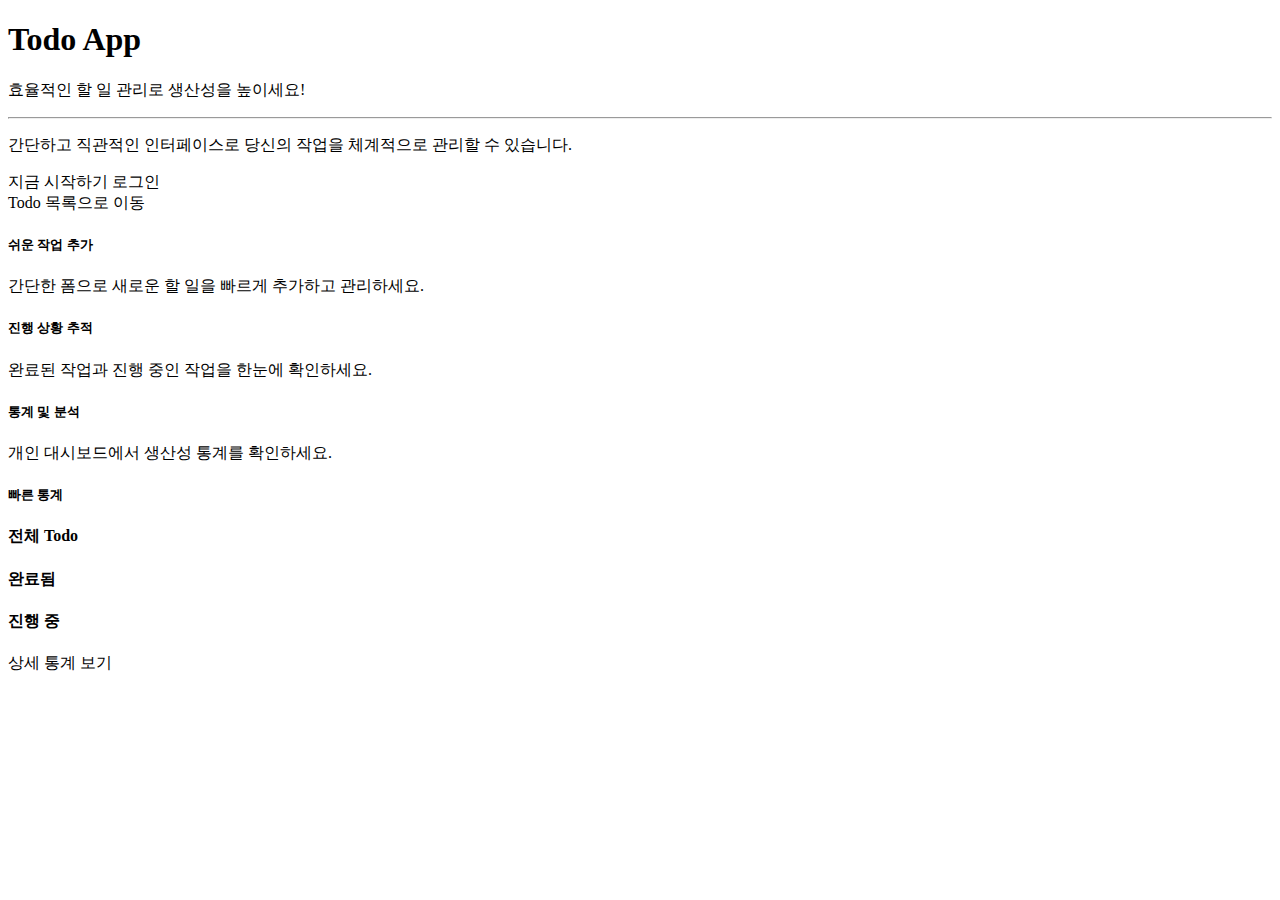
<file: src/main/resources/templates/index.html>
<!DOCTYPE html>
<html lang="ko" xmlns:th="http://www.thymeleaf.org"
      xmlns:layout="http://www.ultraq.net.nz/thymeleaf/layout"
      layout:decorate="~{layout}">
<head>
    <title>홈</title>
</head>
<body>
    <div layout:fragment="content">
        <div class="row">
            <div class="col-lg-8 mx-auto">
                <!-- Hero Section -->
                <div class="jumbotron bg-primary text-white rounded p-5 mb-4">
                    <div class="text-center">
                        <h1 class="display-4">
                            <i class="fas fa-tasks"></i> Todo App
                        </h1>
                        <p class="lead">효율적인 할 일 관리로 생산성을 높이세요!</p>
                        <hr class="my-4 border-white">
                        <p>간단하고 직관적인 인터페이스로 당신의 작업을 체계적으로 관리할 수 있습니다.</p>
                        <div class="mt-4" th:if="${#authorization.expression('!isAuthenticated()')}">
                            <a class="btn btn-light btn-lg me-3" th:href="@{/register}" role="button">
                                <i class="fas fa-user-plus"></i> 지금 시작하기
                            </a>
                            <a class="btn btn-outline-light btn-lg" th:href="@{/login}" role="button">
                                <i class="fas fa-sign-in-alt"></i> 로그인
                            </a>
                        </div>
                        <div class="mt-4" th:if="${#authorization.expression('isAuthenticated()')}">
                            <a class="btn btn-light btn-lg" th:href="@{/user/todos}" role="button">
                                <i class="fas fa-list"></i> Todo 목록으로 이동
                            </a>
                        </div>
                    </div>
                </div>

                <!-- Features Section -->
                <div class="row mt-5">
                    <div class="col-md-4 mb-4">
                        <div class="card h-100 text-center">
                            <div class="card-body">
                                <div class="text-primary mb-3">
                                    <i class="fas fa-plus-circle fa-3x"></i>
                                </div>
                                <h5 class="card-title">쉬운 작업 추가</h5>
                                <p class="card-text">간단한 폼으로 새로운 할 일을 빠르게 추가하고 관리하세요.</p>
                            </div>
                        </div>
                    </div>
                    <div class="col-md-4 mb-4">
                        <div class="card h-100 text-center">
                            <div class="card-body">
                                <div class="text-success mb-3">
                                    <i class="fas fa-check-circle fa-3x"></i>
                                </div>
                                <h5 class="card-title">진행 상황 추적</h5>
                                <p class="card-text">완료된 작업과 진행 중인 작업을 한눈에 확인하세요.</p>
                            </div>
                        </div>
                    </div>
                    <div class="col-md-4 mb-4">
                        <div class="card h-100 text-center">
                            <div class="card-body">
                                <div class="text-info mb-3">
                                    <i class="fas fa-chart-bar fa-3x"></i>
                                </div>
                                <h5 class="card-title">통계 및 분석</h5>
                                <p class="card-text">개인 대시보드에서 생산성 통계를 확인하세요.</p>
                            </div>
                        </div>
                    </div>
                </div>

                <!-- Statistics Section (for authenticated users) -->
                <div class="row mt-5" th:if="${#authorization.expression('isAuthenticated()')}">
                    <div class="col-12">
                        <div class="card bg-light">
                            <div class="card-header">
                                <h5 class="mb-0">
                                    <i class="fas fa-tachometer-alt"></i> 빠른 통계
                                </h5>
                            </div>
                            <div class="card-body text-center">
                                <div class="row">
                                    <div class="col-md-4">
                                        <div class="text-primary">
                                            <i class="fas fa-list-ul fa-2x"></i>
                                            <h4 class="mt-2">전체 Todo</h4>
                                        </div>
                                    </div>
                                    <div class="col-md-4">
                                        <div class="text-success">
                                            <i class="fas fa-check-double fa-2x"></i>
                                            <h4 class="mt-2">완료됨</h4>
                                        </div>
                                    </div>
                                    <div class="col-md-4">
                                        <div class="text-warning">
                                            <i class="fas fa-clock fa-2x"></i>
                                            <h4 class="mt-2">진행 중</h4>
                                        </div>
                                    </div>
                                </div>
                                <div class="mt-3">
                                    <a class="btn btn-primary" th:href="@{/user/dashboard}">
                                        <i class="fas fa-chart-line"></i> 상세 통계 보기
                                    </a>
                                </div>
                            </div>
                        </div>
                    </div>
                </div>
            </div>
        </div>
    </div>
</body>
</html>
</file>
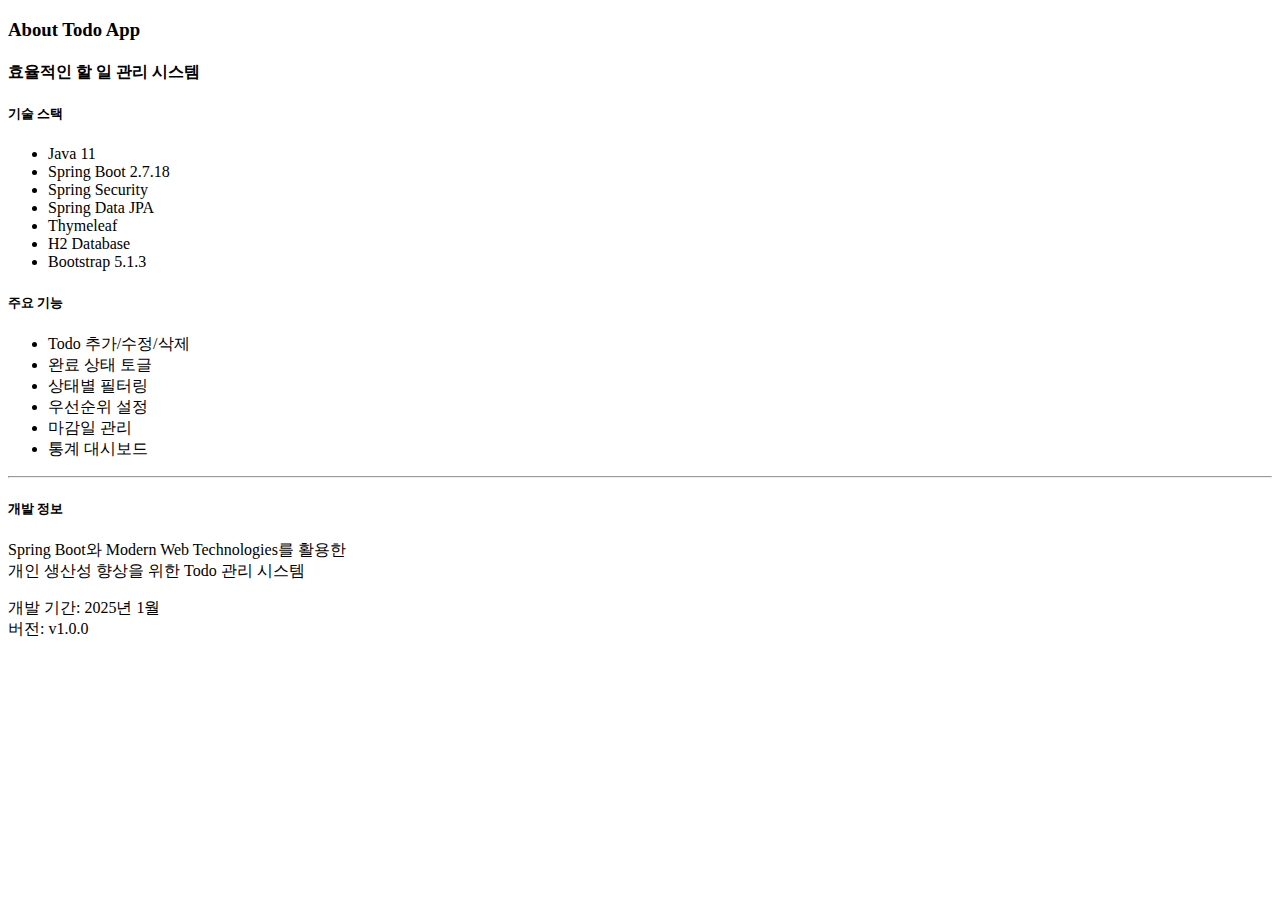
<file: src/main/resources/templates/about.html>
<!DOCTYPE html>
<html lang="ko" xmlns:th="http://www.thymeleaf.org"
      xmlns:layout="http://www.ultraq.net.nz/thymeleaf/layout"
      layout:decorate="~{layout}">
<head>
    <title>About</title>
</head>
<body>
    <div layout:fragment="content">
        <div class="row">
            <div class="col-lg-8 mx-auto">
                <div class="card">
                    <div class="card-header bg-info text-white text-center">
                        <h3><i class="fas fa-info-circle"></i> About Todo App</h3>
                    </div>
                    <div class="card-body">
                        <div class="text-center mb-4">
                            <i class="fas fa-tasks text-primary" style="font-size: 4rem;"></i>
                            <h4 class="mt-3">효율적인 할 일 관리 시스템</h4>
                        </div>

                        <div class="row">
                            <div class="col-md-6">
                                <h5><i class="fas fa-cog text-primary"></i> 기술 스택</h5>
                                <ul class="list-unstyled">
                                    <li><i class="fab fa-java"></i> Java 11</li>
                                    <li><i class="fas fa-leaf"></i> Spring Boot 2.7.18</li>
                                    <li><i class="fas fa-shield-alt"></i> Spring Security</li>
                                    <li><i class="fas fa-database"></i> Spring Data JPA</li>
                                    <li><i class="fas fa-file-code"></i> Thymeleaf</li>
                                    <li><i class="fas fa-cube"></i> H2 Database</li>
                                    <li><i class="fab fa-bootstrap"></i> Bootstrap 5.1.3</li>
                                </ul>
                            </div>
                            <div class="col-md-6">
                                <h5><i class="fas fa-star text-warning"></i> 주요 기능</h5>
                                <ul class="list-unstyled">
                                    <li><i class="fas fa-plus-circle text-success"></i> Todo 추가/수정/삭제</li>
                                    <li><i class="fas fa-check-circle text-info"></i> 완료 상태 토글</li>
                                    <li><i class="fas fa-filter text-secondary"></i> 상태별 필터링</li>
                                    <li><i class="fas fa-exclamation-triangle text-warning"></i> 우선순위 설정</li>
                                    <li><i class="fas fa-calendar-alt text-primary"></i> 마감일 관리</li>
                                    <li><i class="fas fa-chart-bar text-success"></i> 통계 대시보드</li>
                                </ul>
                            </div>
                        </div>

                        <hr>

                        <div class="text-center">
                            <h5><i class="fas fa-users text-success"></i> 개발 정보</h5>
                            <p class="lead">Spring Boot와 Modern Web Technologies를 활용한<br>
                            개인 생산성 향상을 위한 Todo 관리 시스템</p>

                            <div class="mt-4">
                                <p class="text-muted">
                                    <i class="fas fa-calendar"></i> 개발 기간: 2025년 1월<br>
                                    <i class="fas fa-code"></i> 버전: v1.0.0
                                </p>
                            </div>
                        </div>
                    </div>
                </div>
            </div>
        </div>
    </div>
</body>
</html>
</file>
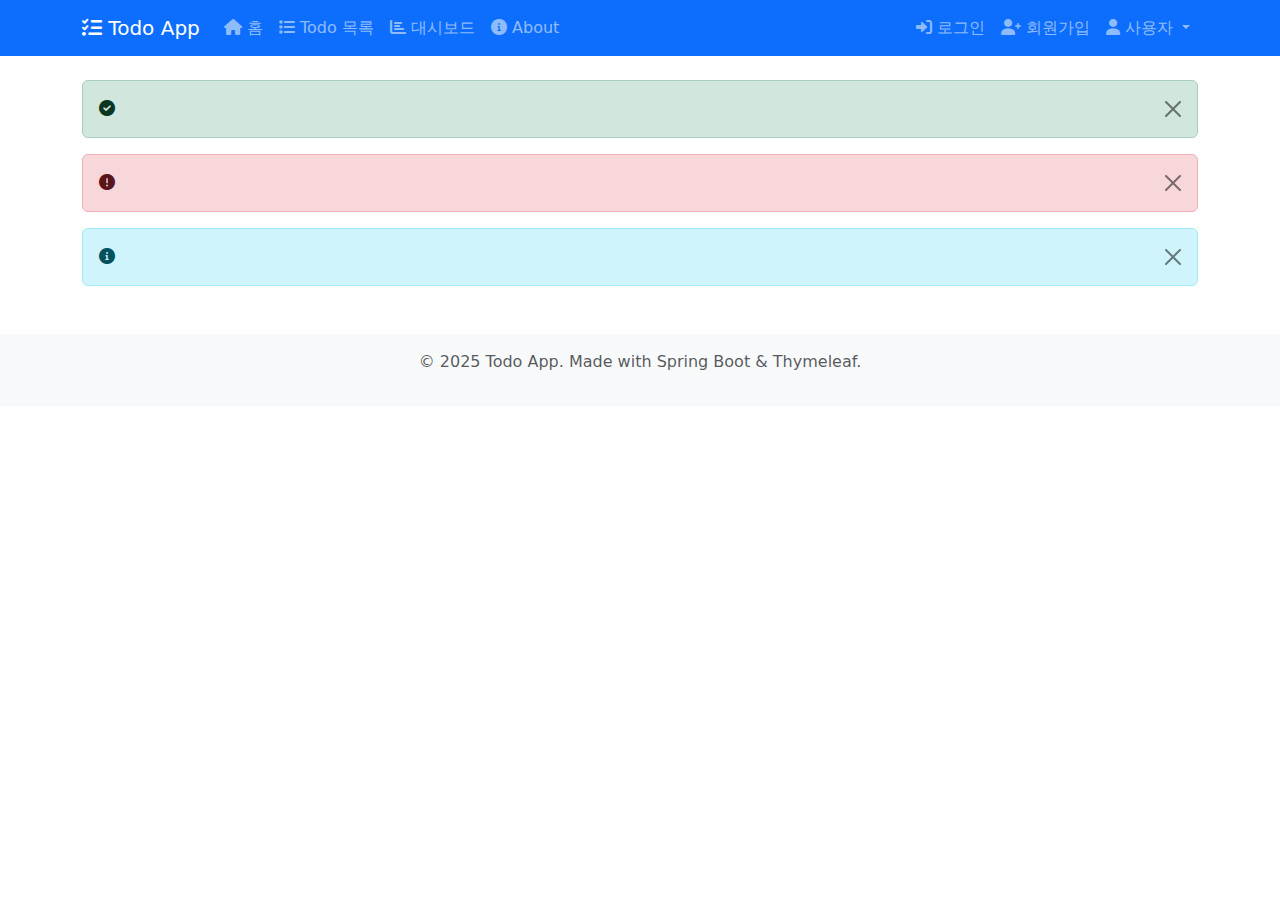
<file: src/main/resources/templates/layout.html>
<!DOCTYPE html>
<html lang="ko" xmlns:th="http://www.thymeleaf.org"
      xmlns:layout="http://www.ultraq.net.nz/thymeleaf/layout"
      xmlns:sec="http://www.thymeleaf.org/extras/spring-security">
<head>
    <meta charset="UTF-8">
    <meta name="viewport" content="width=device-width, initial-scale=1.0">
    <title layout:title-pattern="$CONTENT_TITLE - $LAYOUT_TITLE">Todo App</title>

    <!-- Bootstrap 5.1.3 CDN -->
    <link href="https://cdn.jsdelivr.net/npm/bootstrap@5.1.3/dist/css/bootstrap.min.css" rel="stylesheet">

    <!-- Font Awesome 6.0.0 CDN -->
    <link rel="stylesheet" href="https://cdnjs.cloudflare.com/ajax/libs/font-awesome/6.0.0/css/all.min.css">

    <!-- Custom CSS -->
    <link rel="stylesheet" th:href="@{/css/style.css}">
</head>
<body>
    <!-- Navigation Bar -->
    <nav class="navbar navbar-expand-lg navbar-dark bg-primary">
        <div class="container">
            <a class="navbar-brand" th:href="@{/}">
                <i class="fas fa-tasks"></i> Todo App
            </a>

            <button class="navbar-toggler" type="button" data-bs-toggle="collapse" data-bs-target="#navbarNav">
                <span class="navbar-toggler-icon"></span>
            </button>

            <div class="collapse navbar-collapse" id="navbarNav">
                <ul class="navbar-nav me-auto">
                    <li class="nav-item">
                        <a class="nav-link" th:href="@{/}">
                            <i class="fas fa-home"></i> 홈
                        </a>
                    </li>
                    <li class="nav-item" sec:authorize="isAuthenticated()">
                        <a class="nav-link" th:href="@{/user/todos}">
                            <i class="fas fa-list"></i> Todo 목록
                        </a>
                    </li>
                    <li class="nav-item" sec:authorize="isAuthenticated()">
                        <a class="nav-link" th:href="@{/user/dashboard}">
                            <i class="fas fa-chart-bar"></i> 대시보드
                        </a>
                    </li>
                    <li class="nav-item">
                        <a class="nav-link" th:href="@{/about}">
                            <i class="fas fa-info-circle"></i> About
                        </a>
                    </li>
                </ul>

                <ul class="navbar-nav">
                    <li class="nav-item" sec:authorize="!isAuthenticated()">
                        <a class="nav-link" th:href="@{/login}">
                            <i class="fas fa-sign-in-alt"></i> 로그인
                        </a>
                    </li>
                    <li class="nav-item" sec:authorize="!isAuthenticated()">
                        <a class="nav-link" th:href="@{/register}">
                            <i class="fas fa-user-plus"></i> 회원가입
                        </a>
                    </li>
                    <li class="nav-item dropdown" sec:authorize="isAuthenticated()">
                        <a class="nav-link dropdown-toggle" href="#" id="navbarDropdown"
                           role="button" data-bs-toggle="dropdown">
                            <i class="fas fa-user"></i> <span sec:authentication="name">사용자</span>
                        </a>
                        <ul class="dropdown-menu">
                            <li><a class="dropdown-item" th:href="@{/user/profile}">
                                <i class="fas fa-user-circle"></i> 프로필
                            </a></li>
                            <li><hr class="dropdown-divider"></li>
                            <li>
                                <form th:action="@{/logout}" method="post" class="d-inline">
                                    <button type="submit" class="dropdown-item">
                                        <i class="fas fa-sign-out-alt"></i> 로그아웃
                                    </button>
                                </form>
                            </li>
                        </ul>
                    </li>
                </ul>
            </div>
        </div>
    </nav>

    <!-- Main Content -->
    <main class="container mt-4">
        <!-- Alert Messages -->
        <div th:if="${successMessage}" class="alert alert-success alert-dismissible fade show" role="alert">
            <i class="fas fa-check-circle"></i> <span th:text="${successMessage}"></span>
            <button type="button" class="btn-close" data-bs-dismiss="alert"></button>
        </div>

        <div th:if="${errorMessage}" class="alert alert-danger alert-dismissible fade show" role="alert">
            <i class="fas fa-exclamation-circle"></i> <span th:text="${errorMessage}"></span>
            <button type="button" class="btn-close" data-bs-dismiss="alert"></button>
        </div>

        <div th:if="${logoutMessage}" class="alert alert-info alert-dismissible fade show" role="alert">
            <i class="fas fa-info-circle"></i> <span th:text="${logoutMessage}"></span>
            <button type="button" class="btn-close" data-bs-dismiss="alert"></button>
        </div>

        <!-- Page Content -->
        <div layout:fragment="content">
            <!-- 각 페이지의 고유 콘텐츠가 여기에 삽입됩니다 -->
        </div>
    </main>

    <!-- Footer -->
    <footer class="bg-light text-center text-muted py-3 mt-5">
        <div class="container">
            <p>&copy; 2025 Todo App. Made with Spring Boot & Thymeleaf.</p>
        </div>
    </footer>

    <!-- Bootstrap 5.1.3 JS -->
    <script src="https://cdn.jsdelivr.net/npm/bootstrap@5.1.3/dist/js/bootstrap.bundle.min.js"></script>

    <!-- Custom JS -->
    <script th:src="@{/js/app.js}"></script>

    <!-- Page-specific scripts -->
    <div layout:fragment="scripts">
        <!-- 각 페이지의 고유 스크립트가 여기에 삽입됩니다 -->
    </div>
</body>
</html>
</file>
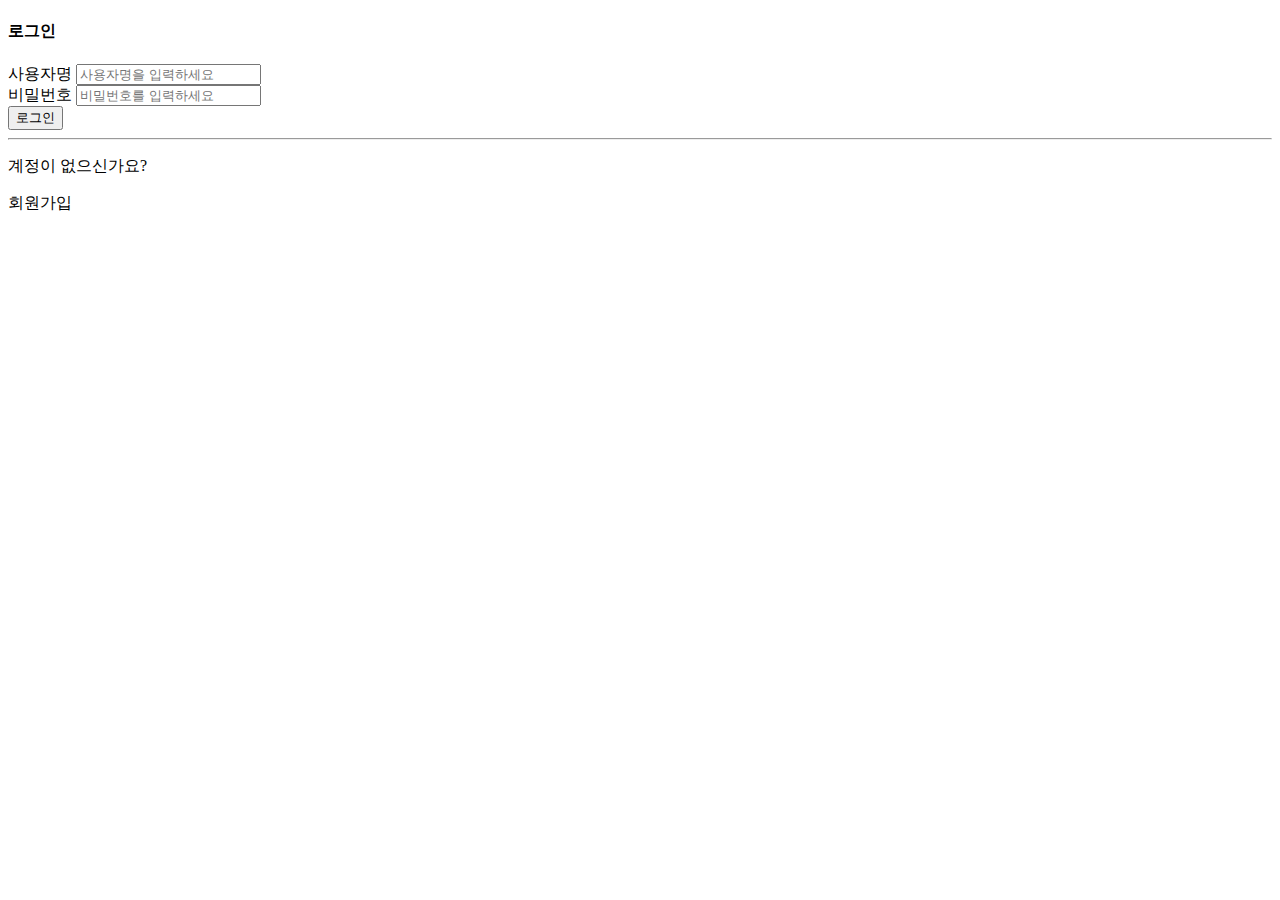
<file: src/main/resources/templates/login.html>
<!DOCTYPE html>
<html lang="ko" xmlns:th="http://www.thymeleaf.org"
      xmlns:layout="http://www.ultraq.net.nz/thymeleaf/layout"
      layout:decorate="~{layout}">
<head>
    <title>로그인</title>
</head>
<body>
    <div layout:fragment="content">
        <div class="row justify-content-center">
            <div class="col-md-6 col-lg-4">
                <div class="card">
                    <div class="card-header text-center bg-primary text-white">
                        <h4><i class="fas fa-sign-in-alt"></i> 로그인</h4>
                    </div>
                    <div class="card-body">
                        <form th:action="@{/login}" method="post">
                            <div class="mb-3">
                                <label for="username" class="form-label">
                                    <i class="fas fa-user"></i> 사용자명
                                </label>
                                <input type="text"
                                       class="form-control"
                                       id="username"
                                       name="username"
                                       placeholder="사용자명을 입력하세요"
                                       required>
                            </div>

                            <div class="mb-3">
                                <label for="password" class="form-label">
                                    <i class="fas fa-lock"></i> 비밀번호
                                </label>
                                <input type="password"
                                       class="form-control"
                                       id="password"
                                       name="password"
                                       placeholder="비밀번호를 입력하세요"
                                       required>
                            </div>

                            <div class="d-grid">
                                <button type="submit" class="btn btn-primary">
                                    <i class="fas fa-sign-in-alt"></i> 로그인
                                </button>
                            </div>
                        </form>

                        <hr>

                        <div class="text-center">
                            <p class="mb-0">계정이 없으신가요?</p>
                            <a th:href="@{/register}" class="btn btn-outline-primary btn-sm mt-2">
                                <i class="fas fa-user-plus"></i> 회원가입
                            </a>
                        </div>
                    </div>
                </div>
            </div>
        </div>
    </div>
</body>
</html>
</file>
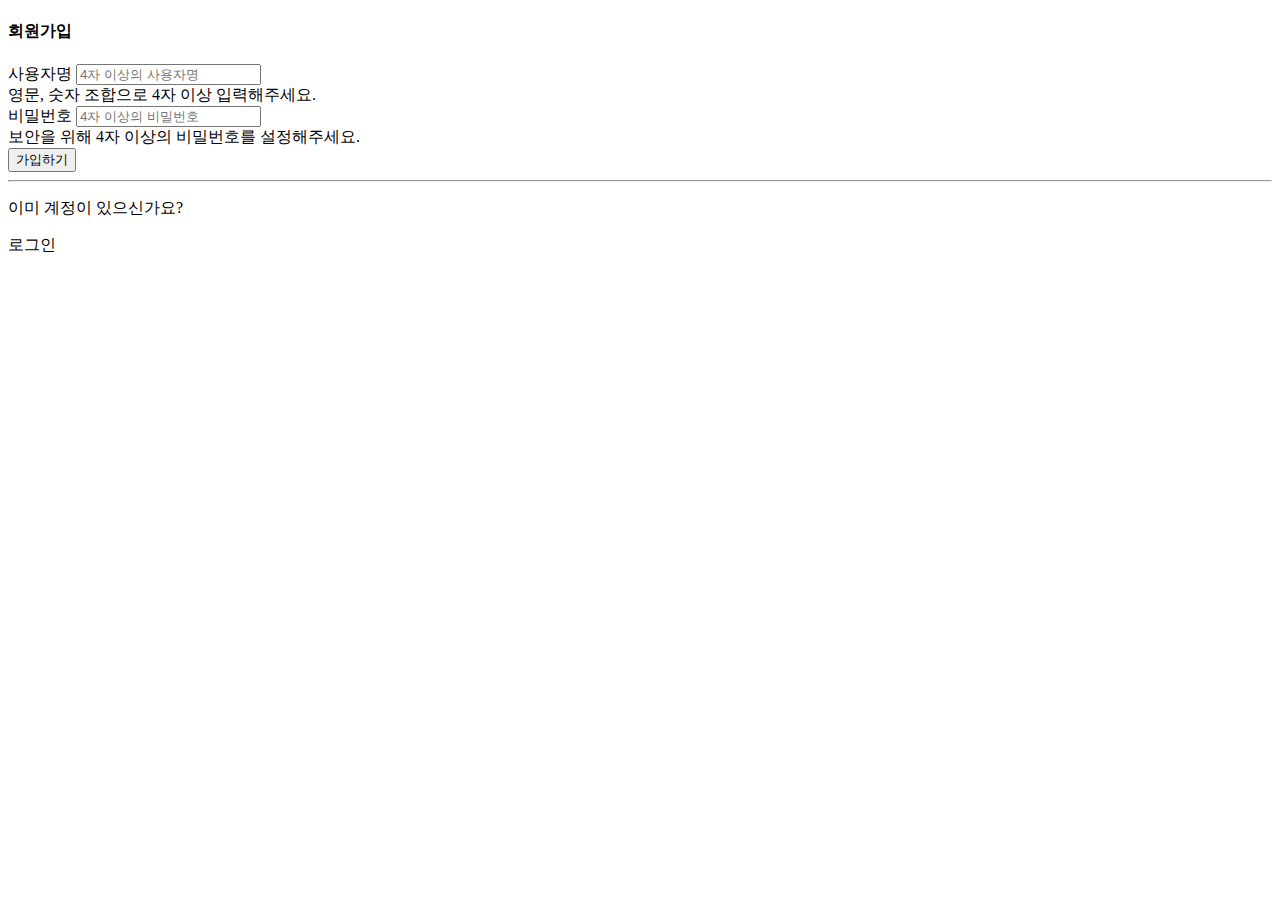
<file: src/main/resources/templates/register.html>
<!DOCTYPE html>
<html lang="ko" xmlns:th="http://www.thymeleaf.org"
      xmlns:layout="http://www.ultraq.net.nz/thymeleaf/layout"
      layout:decorate="~{layout}">
<head>
    <title>회원가입</title>
</head>
<body>
    <div layout:fragment="content">
        <div class="row justify-content-center">
            <div class="col-md-6 col-lg-4">
                <div class="card">
                    <div class="card-header text-center bg-success text-white">
                        <h4><i class="fas fa-user-plus"></i> 회원가입</h4>
                    </div>
                    <div class="card-body">
                        <form th:action="@{/register}" method="post" th:object="${user}">
                            <div class="mb-3">
                                <label for="username" class="form-label">
                                    <i class="fas fa-user"></i> 사용자명
                                </label>
                                <input type="text"
                                       class="form-control"
                                       id="username"
                                       th:field="*{username}"
                                       placeholder="4자 이상의 사용자명"
                                       required
                                       minlength="4">
                                <div class="form-text">
                                    영문, 숫자 조합으로 4자 이상 입력해주세요.
                                </div>
                            </div>

                            <div class="mb-3">
                                <label for="password" class="form-label">
                                    <i class="fas fa-lock"></i> 비밀번호
                                </label>
                                <input type="password"
                                       class="form-control"
                                       id="password"
                                       th:field="*{password}"
                                       placeholder="4자 이상의 비밀번호"
                                       required
                                       minlength="4">
                                <div class="form-text">
                                    보안을 위해 4자 이상의 비밀번호를 설정해주세요.
                                </div>
                            </div>

                            <div class="d-grid">
                                <button type="submit" class="btn btn-success">
                                    <i class="fas fa-user-plus"></i> 가입하기
                                </button>
                            </div>
                        </form>

                        <hr>

                        <div class="text-center">
                            <p class="mb-0">이미 계정이 있으신가요?</p>
                            <a th:href="@{/login}" class="btn btn-outline-success btn-sm mt-2">
                                <i class="fas fa-sign-in-alt"></i> 로그인
                            </a>
                        </div>
                    </div>
                </div>
            </div>
        </div>
    </div>
</body>
</html>
</file>
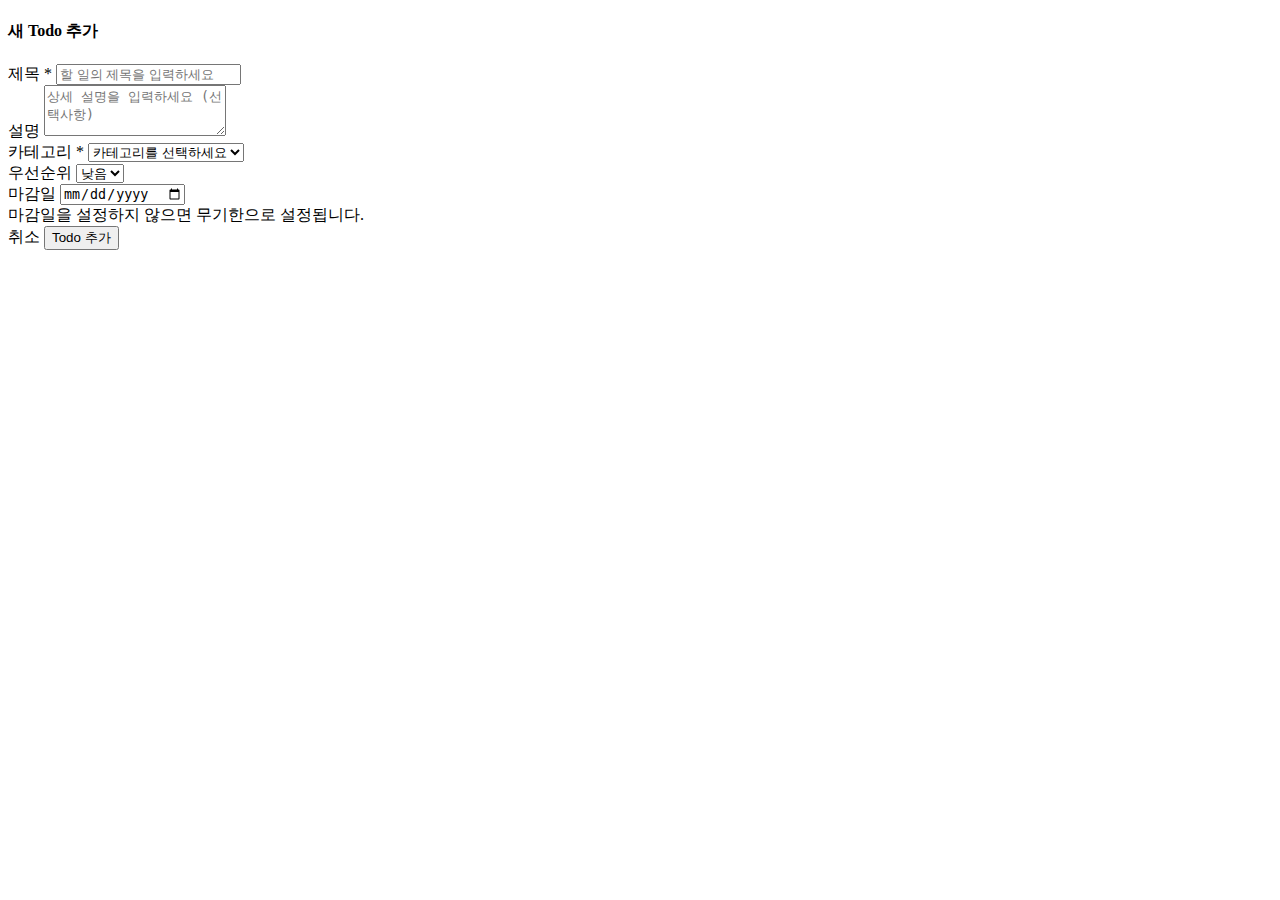
<file: src/main/resources/templates/user/add-todo.html>
<!DOCTYPE html>
<html lang="ko" xmlns:th="http://www.thymeleaf.org"
      xmlns:layout="http://www.ultraq.net.nz/thymeleaf/layout"
      layout:decorate="~{layout}">
<head>
    <title>Todo 추가</title>
</head>
<body>
    <div layout:fragment="content">
        <div class="row justify-content-center">
            <div class="col-md-8 col-lg-6">
                <div class="card">
                    <div class="card-header bg-primary text-white">
                        <h4 class="mb-0">
                            <i class="fas fa-plus"></i> 새 Todo 추가
                        </h4>
                    </div>
                    <div class="card-body">
                        <form th:action="@{/user/todos}" method="post" th:object="${todo}">
                            <div class="mb-3">
                                <label for="title" class="form-label">
                                    <i class="fas fa-heading"></i> 제목 <span class="text-danger">*</span>
                                </label>
                                <input type="text"
                                       class="form-control"
                                       id="title"
                                       th:field="*{title}"
                                       placeholder="할 일의 제목을 입력하세요"
                                       required>
                            </div>

                            <div class="mb-3">
                                <label for="description" class="form-label">
                                    <i class="fas fa-align-left"></i> 설명
                                </label>
                                <textarea class="form-control"
                                          id="description"
                                          th:field="*{description}"
                                          rows="3"
                                          placeholder="상세 설명을 입력하세요 (선택사항)"></textarea>
                            </div>

                            <div class="row">
                                <div class="col-md-6">
                                    <div class="mb-3">
                                        <label for="category" class="form-label">
                                            <i class="fas fa-tag"></i> 카테고리 <span class="text-danger">*</span>
                                        </label>
                                        <select class="form-select" id="category" th:field="*{category}" required>
                                            <option value="">카테고리를 선택하세요</option>
                                            <option value="개인">개인</option>
                                            <option value="업무">업무</option>
                                            <option value="학습">학습</option>
                                            <option value="운동">운동</option>
                                            <option value="취미">취미</option>
                                            <option value="기타">기타</option>
                                        </select>
                                    </div>
                                </div>
                                <div class="col-md-6">
                                    <div class="mb-3">
                                        <label for="priority" class="form-label">
                                            <i class="fas fa-exclamation-triangle"></i> 우선순위
                                        </label>
                                        <select class="form-select" id="priority" th:field="*{priority}">
                                            <option value="LOW">낮음</option>
                                            <option value="MEDIUM">보통</option>
                                            <option value="HIGH">높음</option>
                                        </select>
                                    </div>
                                </div>
                            </div>

                            <div class="mb-3">
                                <label for="dueDate" class="form-label">
                                    <i class="fas fa-calendar-alt"></i> 마감일
                                </label>
                                <input type="date"
                                       class="form-control"
                                       id="dueDate"
                                       th:field="*{dueDate}">
                                <div class="form-text">
                                    마감일을 설정하지 않으면 무기한으로 설정됩니다.
                                </div>
                            </div>

                            <div class="d-flex justify-content-between">
                                <a th:href="@{/user/todos}" class="btn btn-secondary">
                                    <i class="fas fa-arrow-left"></i> 취소
                                </a>
                                <button type="submit" class="btn btn-primary">
                                    <i class="fas fa-plus"></i> Todo 추가
                                </button>
                            </div>
                        </form>
                    </div>
                </div>
            </div>
        </div>
    </div>
</body>
</html>
</file>
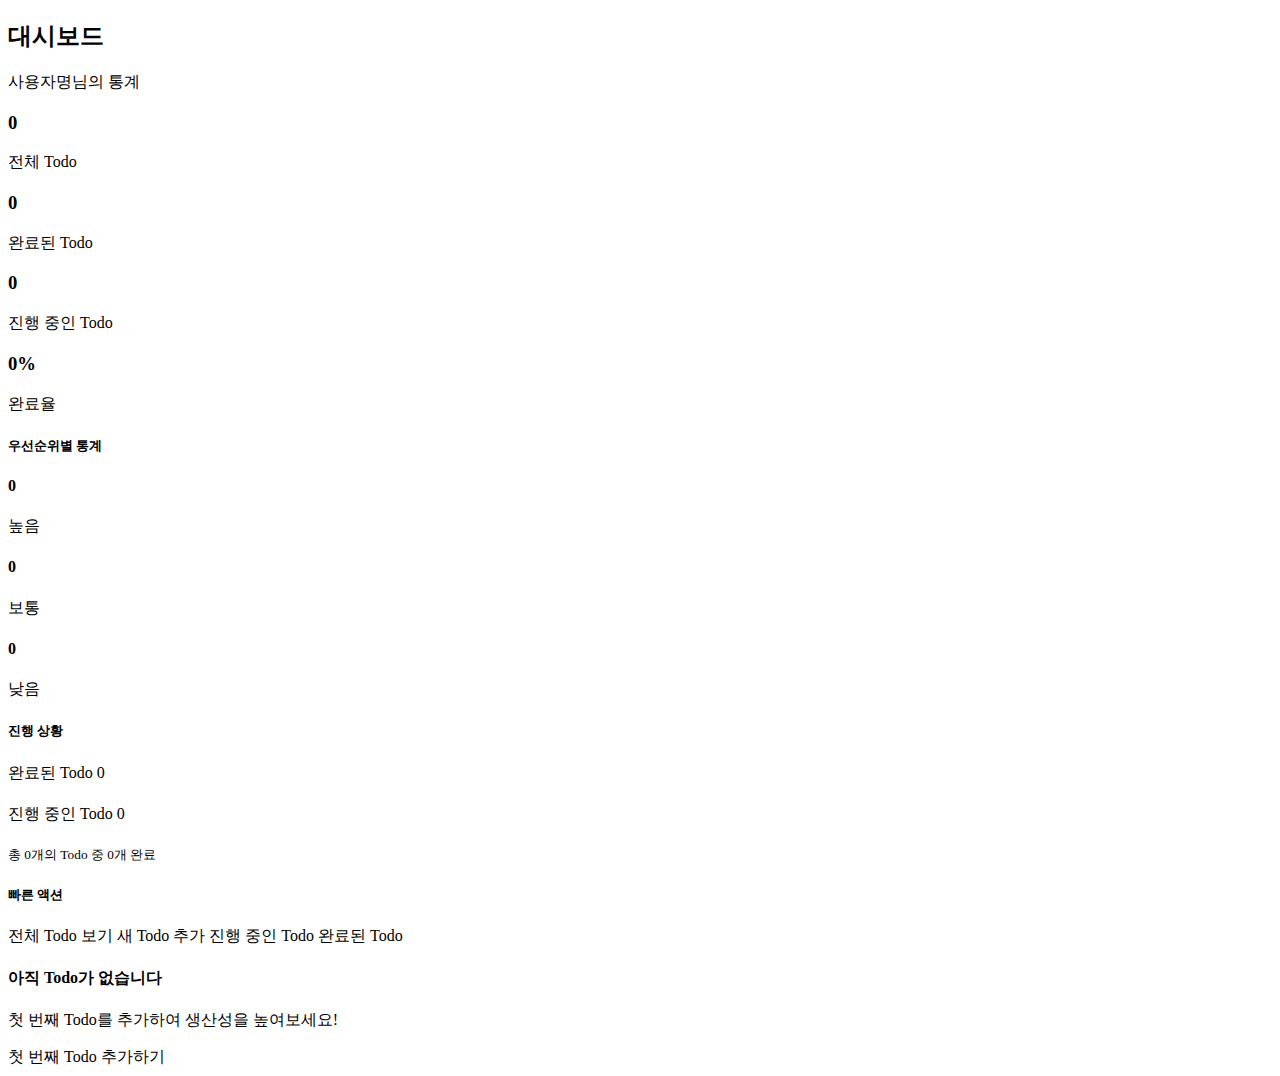
<file: src/main/resources/templates/user/dashboard.html>
<!DOCTYPE html>
<html lang="ko" xmlns:th="http://www.thymeleaf.org"
      xmlns:layout="http://www.ultraq.net.nz/thymeleaf/layout"
      layout:decorate="~{layout}">
<head>
    <title>대시보드</title>
</head>
<body>
    <div layout:fragment="content">
        <div class="d-flex justify-content-between align-items-center mb-4">
            <h2><i class="fas fa-chart-bar"></i> 대시보드</h2>
            <div class="text-muted">
                <i class="fas fa-user"></i> <span th:text="${user.username}">사용자명</span>님의 통계
            </div>
        </div>

        <!-- 전체 통계 카드 -->
        <div class="row mb-4">
            <div class="col-md-3">
                <div class="card bg-primary text-white">
                    <div class="card-body text-center">
                        <i class="fas fa-list-ul fa-3x"></i>
                        <h3 class="mt-2" th:text="${totalTodos}">0</h3>
                        <p class="mb-0">전체 Todo</p>
                    </div>
                </div>
            </div>
            <div class="col-md-3">
                <div class="card bg-success text-white">
                    <div class="card-body text-center">
                        <i class="fas fa-check-circle fa-3x"></i>
                        <h3 class="mt-2" th:text="${completedCount}">0</h3>
                        <p class="mb-0">완료된 Todo</p>
                    </div>
                </div>
            </div>
            <div class="col-md-3">
                <div class="card bg-warning text-white">
                    <div class="card-body text-center">
                        <i class="fas fa-clock fa-3x"></i>
                        <h3 class="mt-2" th:text="${pendingCount}">0</h3>
                        <p class="mb-0">진행 중인 Todo</p>
                    </div>
                </div>
            </div>
            <div class="col-md-3">
                <div class="card bg-info text-white">
                    <div class="card-body text-center">
                        <i class="fas fa-percentage fa-3x"></i>
                        <h3 class="mt-2">
                            <span th:text="${totalTodos > 0 ? T(java.lang.Math).round((completedCount * 100.0 / totalTodos) * 100) / 100 : 0}">0</span>%
                        </h3>
                        <p class="mb-0">완료율</p>
                    </div>
                </div>
            </div>
        </div>

        <div class="row">
            <!-- 우선순위별 통계 -->
            <div class="col-md-6 mb-4">
                <div class="card">
                    <div class="card-header bg-light">
                        <h5 class="mb-0">
                            <i class="fas fa-exclamation-triangle"></i> 우선순위별 통계
                        </h5>
                    </div>
                    <div class="card-body">
                        <div class="row text-center">
                            <div class="col-4">
                                <div class="mb-3">
                                    <i class="fas fa-arrow-up text-danger fa-2x"></i>
                                    <h4 class="mt-2 text-danger" th:text="${highPriorityCount}">0</h4>
                                    <p class="mb-0 small">높음</p>
                                </div>
                            </div>
                            <div class="col-4">
                                <div class="mb-3">
                                    <i class="fas fa-minus text-warning fa-2x"></i>
                                    <h4 class="mt-2 text-warning" th:text="${mediumPriorityCount}">0</h4>
                                    <p class="mb-0 small">보통</p>
                                </div>
                            </div>
                            <div class="col-4">
                                <div class="mb-3">
                                    <i class="fas fa-arrow-down text-secondary fa-2x"></i>
                                    <h4 class="mt-2 text-secondary" th:text="${lowPriorityCount}">0</h4>
                                    <p class="mb-0 small">낮음</p>
                                </div>
                            </div>
                        </div>
                    </div>
                </div>
            </div>

            <!-- 진행률 차트 -->
            <div class="col-md-6 mb-4">
                <div class="card">
                    <div class="card-header bg-light">
                        <h5 class="mb-0">
                            <i class="fas fa-chart-pie"></i> 진행 상황
                        </h5>
                    </div>
                    <div class="card-body">
                        <div class="mb-3">
                            <div class="d-flex justify-content-between align-items-center mb-1">
                                <span>완료된 Todo</span>
                                <span class="text-success fw-bold" th:text="${completedCount}">0</span>
                            </div>
                            <div class="progress" style="height: 20px;">
                                <div class="progress-bar bg-success"
                                     role="progressbar"
                                     th:style="'width: ' + (${totalTodos > 0 ? (completedCount * 100.0 / totalTodos) : 0}) + '%'">
                                </div>
                            </div>
                        </div>

                        <div class="mb-3">
                            <div class="d-flex justify-content-between align-items-center mb-1">
                                <span>진행 중인 Todo</span>
                                <span class="text-warning fw-bold" th:text="${pendingCount}">0</span>
                            </div>
                            <div class="progress" style="height: 20px;">
                                <div class="progress-bar bg-warning"
                                     role="progressbar"
                                     th:style="'width: ' + (${totalTodos > 0 ? (pendingCount * 100.0 / totalTodos) : 0}) + '%'">
                                </div>
                            </div>
                        </div>

                        <div class="text-center mt-3">
                            <small class="text-muted">
                                총 <span th:text="${totalTodos}">0</span>개의 Todo 중
                                <span class="text-success" th:text="${completedCount}">0</span>개 완료
                            </small>
                        </div>
                    </div>
                </div>
            </div>
        </div>

        <!-- 빠른 액션 -->
        <div class="row">
            <div class="col-12">
                <div class="card bg-light">
                    <div class="card-body text-center">
                        <h5 class="mb-3">
                            <i class="fas fa-rocket"></i> 빠른 액션
                        </h5>
                        <div class="btn-group flex-wrap" role="group">
                            <a th:href="@{/user/todos}" class="btn btn-primary me-2 mb-2">
                                <i class="fas fa-list"></i> 전체 Todo 보기
                            </a>
                            <a th:href="@{/user/todos/new}" class="btn btn-success me-2 mb-2">
                                <i class="fas fa-plus"></i> 새 Todo 추가
                            </a>
                            <a th:href="@{/user/todos/pending}" class="btn btn-warning me-2 mb-2">
                                <i class="fas fa-clock"></i> 진행 중인 Todo
                            </a>
                            <a th:href="@{/user/todos/completed}" class="btn btn-outline-success me-2 mb-2">
                                <i class="fas fa-check-circle"></i> 완료된 Todo
                            </a>
                        </div>
                    </div>
                </div>
            </div>
        </div>

        <!-- 빈 상태일 때 메시지 -->
        <div th:if="${totalTodos == 0}" class="text-center py-5">
            <i class="fas fa-chart-bar fa-4x text-muted mb-3"></i>
            <h4 class="text-muted">아직 Todo가 없습니다</h4>
            <p class="text-muted">첫 번째 Todo를 추가하여 생산성을 높여보세요!</p>
            <a th:href="@{/user/todos/new}" class="btn btn-primary btn-lg">
                <i class="fas fa-plus"></i> 첫 번째 Todo 추가하기
            </a>
        </div>
    </div>
</body>
</html>
</file>
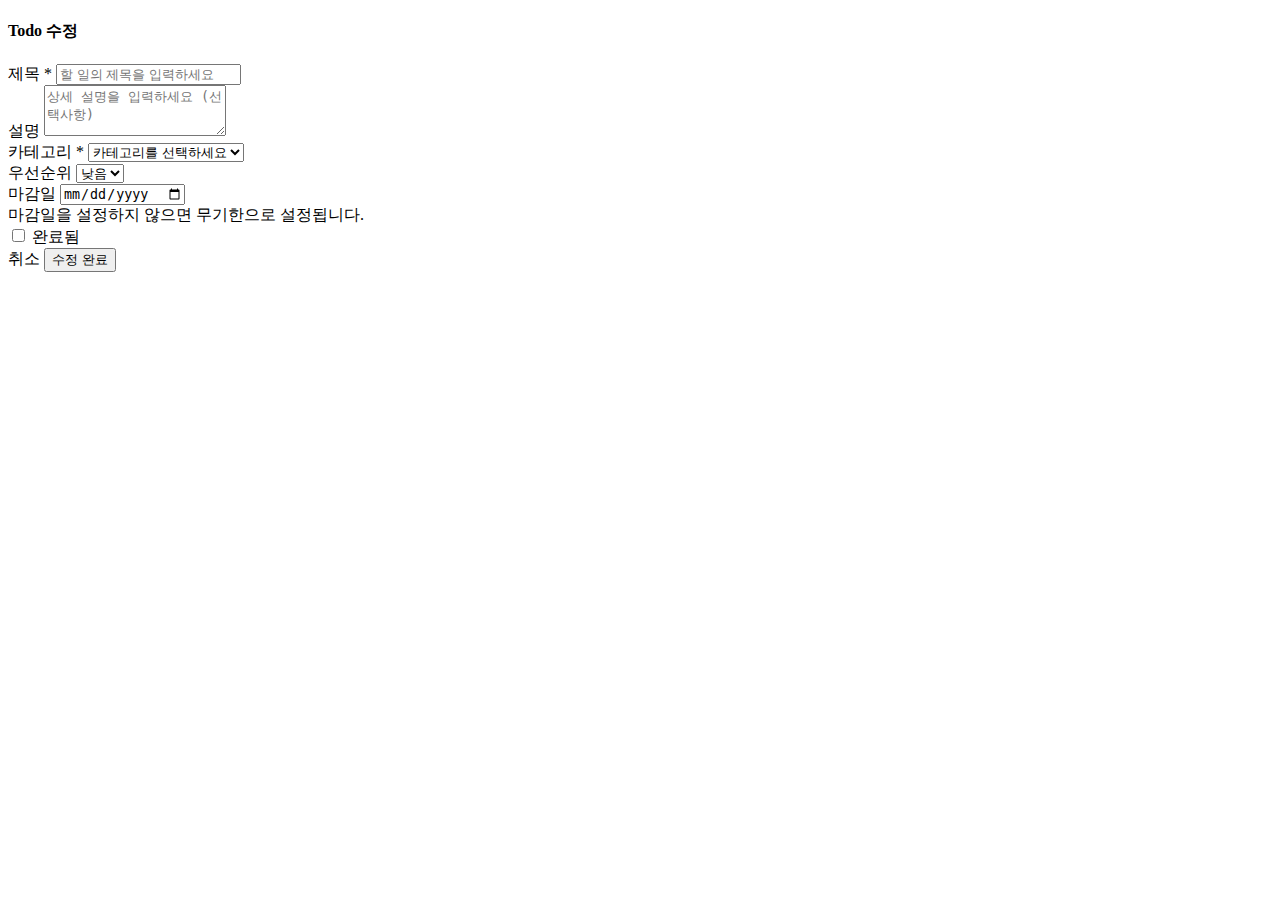
<file: src/main/resources/templates/user/edit-todo.html>
<!DOCTYPE html>
<html lang="ko" xmlns:th="http://www.thymeleaf.org"
      xmlns:layout="http://www.ultraq.net.nz/thymeleaf/layout"
      layout:decorate="~{layout}">
<head>
    <title>Todo 수정</title>
</head>
<body>
    <div layout:fragment="content">
        <div class="row justify-content-center">
            <div class="col-md-8 col-lg-6">
                <div class="card">
                    <div class="card-header bg-warning text-dark">
                        <h4 class="mb-0">
                            <i class="fas fa-edit"></i> Todo 수정
                        </h4>
                    </div>
                    <div class="card-body">
                        <form th:action="@{/user/todos/{id}(id=${todo.id})}" method="post" th:object="${todo}">
                            <div class="mb-3">
                                <label for="title" class="form-label">
                                    <i class="fas fa-heading"></i> 제목 <span class="text-danger">*</span>
                                </label>
                                <input type="text"
                                       class="form-control"
                                       id="title"
                                       th:field="*{title}"
                                       placeholder="할 일의 제목을 입력하세요"
                                       required>
                            </div>

                            <div class="mb-3">
                                <label for="description" class="form-label">
                                    <i class="fas fa-align-left"></i> 설명
                                </label>
                                <textarea class="form-control"
                                          id="description"
                                          th:field="*{description}"
                                          rows="3"
                                          placeholder="상세 설명을 입력하세요 (선택사항)"></textarea>
                            </div>

                            <div class="row">
                                <div class="col-md-6">
                                    <div class="mb-3">
                                        <label for="category" class="form-label">
                                            <i class="fas fa-tag"></i> 카테고리 <span class="text-danger">*</span>
                                        </label>
                                        <select class="form-select" id="category" th:field="*{category}" required>
                                            <option value="">카테고리를 선택하세요</option>
                                            <option value="개인">개인</option>
                                            <option value="업무">업무</option>
                                            <option value="학습">학습</option>
                                            <option value="운동">운동</option>
                                            <option value="취미">취미</option>
                                            <option value="기타">기타</option>
                                        </select>
                                    </div>
                                </div>
                                <div class="col-md-6">
                                    <div class="mb-3">
                                        <label for="priority" class="form-label">
                                            <i class="fas fa-exclamation-triangle"></i> 우선순위
                                        </label>
                                        <select class="form-select" id="priority" th:field="*{priority}">
                                            <option value="LOW">낮음</option>
                                            <option value="MEDIUM">보통</option>
                                            <option value="HIGH">높음</option>
                                        </select>
                                    </div>
                                </div>
                            </div>

                            <div class="mb-3">
                                <label for="dueDate" class="form-label">
                                    <i class="fas fa-calendar-alt"></i> 마감일
                                </label>
                                <input type="date"
                                       class="form-control"
                                       id="dueDate"
                                       th:field="*{dueDate}">
                                <div class="form-text">
                                    마감일을 설정하지 않으면 무기한으로 설정됩니다.
                                </div>
                            </div>

                            <div class="mb-3">
                                <div class="form-check">
                                    <input class="form-check-input"
                                           type="checkbox"
                                           id="completed"
                                           th:field="*{completed}">
                                    <label class="form-check-label" for="completed">
                                        <i class="fas fa-check-circle"></i> 완료됨
                                    </label>
                                </div>
                            </div>

                            <div class="d-flex justify-content-between">
                                <a th:href="@{/user/todos}" class="btn btn-secondary">
                                    <i class="fas fa-arrow-left"></i> 취소
                                </a>
                                <button type="submit" class="btn btn-warning">
                                    <i class="fas fa-save"></i> 수정 완료
                                </button>
                            </div>
                        </form>
                    </div>
                </div>
            </div>
        </div>
    </div>
</body>
</html>
</file>
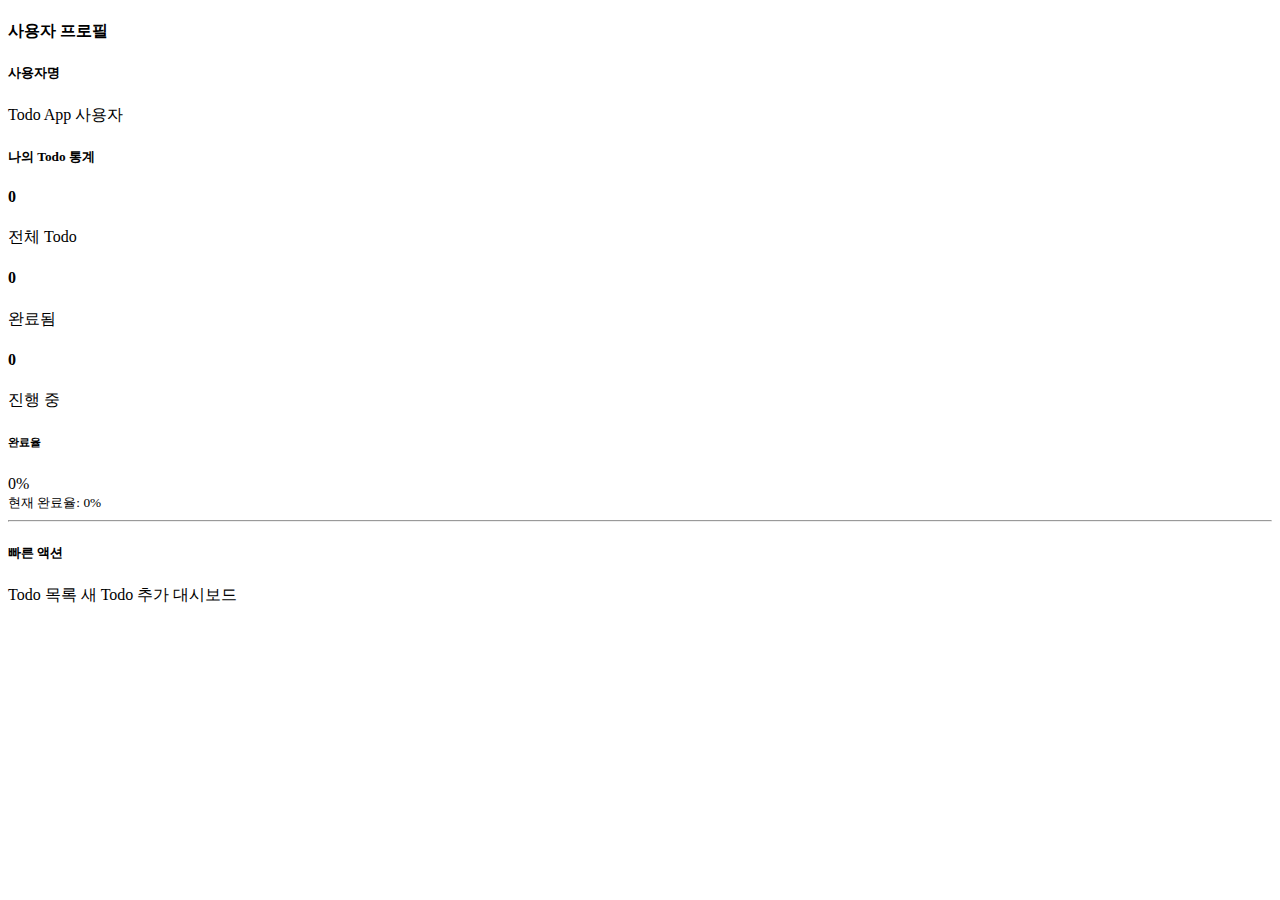
<file: src/main/resources/templates/user/profile.html>
<!DOCTYPE html>
<html lang="ko" xmlns:th="http://www.thymeleaf.org"
      xmlns:layout="http://www.ultraq.net.nz/thymeleaf/layout"
      layout:decorate="~{layout}">
<head>
    <title>사용자 프로필</title>
</head>
<body>
    <div layout:fragment="content">
        <div class="row">
            <div class="col-lg-8 mx-auto">
                <div class="card">
                    <div class="card-header bg-info text-white">
                        <h4 class="mb-0">
                            <i class="fas fa-user-circle"></i> 사용자 프로필
                        </h4>
                    </div>
                    <div class="card-body">
                        <div class="row">
                            <div class="col-md-4 text-center mb-4">
                                <div class="mb-3">
                                    <i class="fas fa-user-circle fa-5x text-info"></i>
                                </div>
                                <h5 th:text="${user.username}">사용자명</h5>
                                <p class="text-muted">Todo App 사용자</p>
                            </div>
                            <div class="col-md-8">
                                <h5><i class="fas fa-chart-pie"></i> 나의 Todo 통계</h5>
                                <div class="row text-center">
                                    <div class="col-4">
                                        <div class="card bg-primary text-white">
                                            <div class="card-body py-3">
                                                <i class="fas fa-list-ul fa-2x"></i>
                                                <h4 class="mt-2" th:text="${totalTodos}">0</h4>
                                                <p class="mb-0 small">전체 Todo</p>
                                            </div>
                                        </div>
                                    </div>
                                    <div class="col-4">
                                        <div class="card bg-success text-white">
                                            <div class="card-body py-3">
                                                <i class="fas fa-check-circle fa-2x"></i>
                                                <h4 class="mt-2" th:text="${completedCount}">0</h4>
                                                <p class="mb-0 small">완료됨</p>
                                            </div>
                                        </div>
                                    </div>
                                    <div class="col-4">
                                        <div class="card bg-warning text-white">
                                            <div class="card-body py-3">
                                                <i class="fas fa-clock fa-2x"></i>
                                                <h4 class="mt-2" th:text="${pendingCount}">0</h4>
                                                <p class="mb-0 small">진행 중</p>
                                            </div>
                                        </div>
                                    </div>
                                </div>

                                <div class="mt-4">
                                    <h6><i class="fas fa-percentage"></i> 완료율</h6>
                                    <div class="progress">
                                        <div class="progress-bar bg-success"
                                             role="progressbar"
                                             th:style="'width: ' + ${completionRate} + '%'"
                                             th:text="${completionRate} + '%'">
                                            0%
                                        </div>
                                    </div>
                                    <small class="text-muted">
                                        현재 완료율: <span th:text="${completionRate}">0</span>%
                                    </small>
                                </div>
                            </div>
                        </div>

                        <hr>

                        <div class="text-center">
                            <h5><i class="fas fa-tools"></i> 빠른 액션</h5>
                            <div class="btn-group" role="group">
                                <a th:href="@{/user/todos}" class="btn btn-primary">
                                    <i class="fas fa-list"></i> Todo 목록
                                </a>
                                <a th:href="@{/user/todos/new}" class="btn btn-success">
                                    <i class="fas fa-plus"></i> 새 Todo 추가
                                </a>
                                <a th:href="@{/user/dashboard}" class="btn btn-info">
                                    <i class="fas fa-chart-bar"></i> 대시보드
                                </a>
                            </div>
                        </div>
                    </div>
                </div>
            </div>
        </div>
    </div>
</body>
</html>
</file>
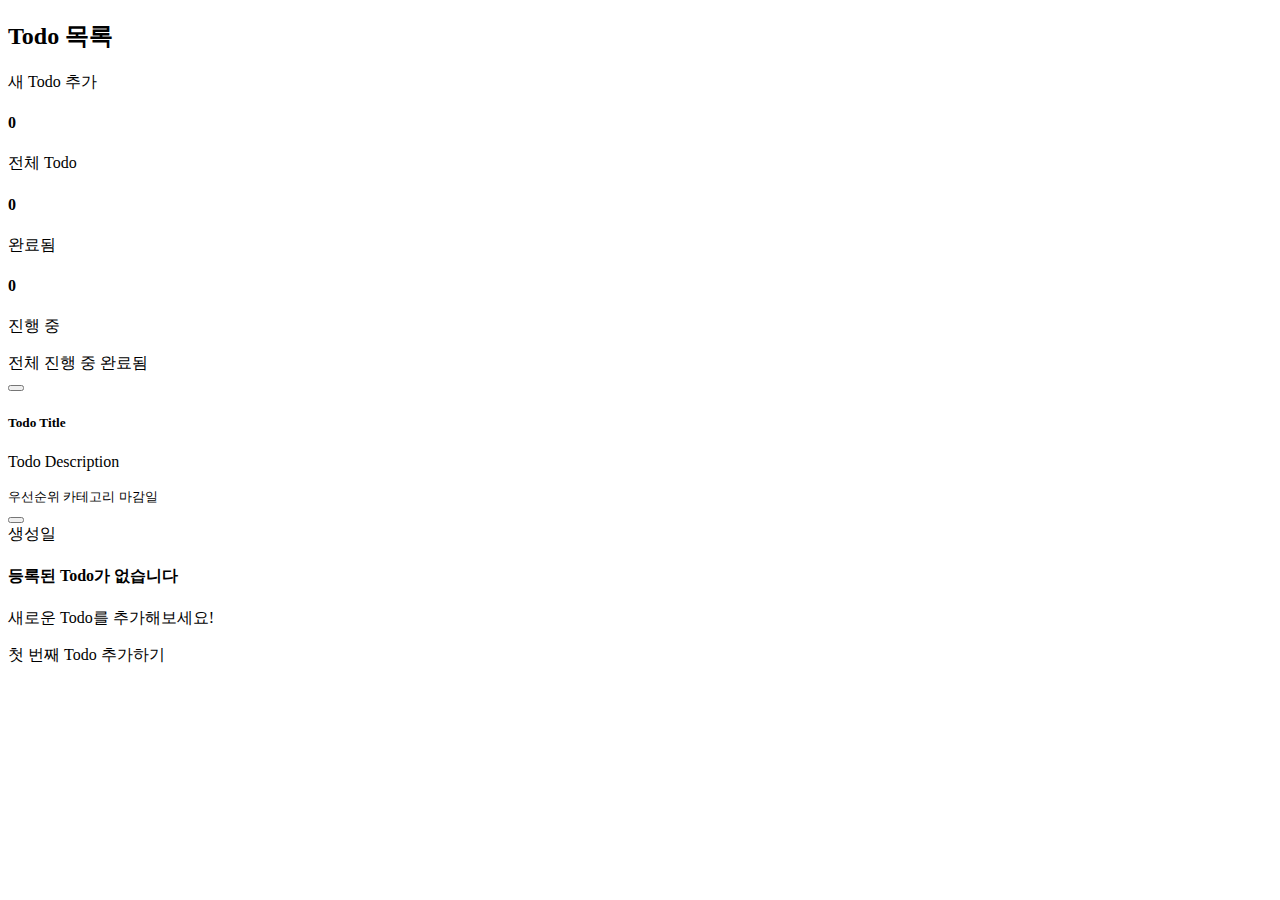
<file: src/main/resources/templates/user/todos.html>
<!DOCTYPE html>
<html lang="ko" xmlns:th="http://www.thymeleaf.org"
      xmlns:layout="http://www.ultraq.net.nz/thymeleaf/layout"
      layout:decorate="~{layout}">
<head>
    <title>Todo 목록</title>
</head>
<body>
    <div layout:fragment="content">
        <div class="d-flex justify-content-between align-items-center mb-4">
            <h2><i class="fas fa-list"></i> Todo 목록</h2>
            <a th:href="@{/user/todos/new}" class="btn btn-primary">
                <i class="fas fa-plus"></i> 새 Todo 추가
            </a>
        </div>

        <!-- Statistics Cards -->
        <div class="row mb-4">
            <div class="col-md-4">
                <div class="card bg-primary text-white">
                    <div class="card-body text-center">
                        <i class="fas fa-list-ul fa-2x"></i>
                        <h4 class="mt-2" th:text="${totalCount}">0</h4>
                        <p class="mb-0">전체 Todo</p>
                    </div>
                </div>
            </div>
            <div class="col-md-4">
                <div class="card bg-success text-white">
                    <div class="card-body text-center">
                        <i class="fas fa-check-circle fa-2x"></i>
                        <h4 class="mt-2" th:text="${completedCount}">0</h4>
                        <p class="mb-0">완료됨</p>
                    </div>
                </div>
            </div>
            <div class="col-md-4">
                <div class="card bg-warning text-white">
                    <div class="card-body text-center">
                        <i class="fas fa-clock fa-2x"></i>
                        <h4 class="mt-2" th:text="${pendingCount}">0</h4>
                        <p class="mb-0">진행 중</p>
                    </div>
                </div>
            </div>
        </div>

        <!-- Filter Buttons -->
        <div class="mb-3">
            <div class="btn-group" role="group">
                <a th:href="@{/user/todos}"
                   class="btn"
                   th:class="${filterType == null} ? 'btn btn-primary' : 'btn btn-outline-primary'">
                    <i class="fas fa-list"></i> 전체
                </a>
                <a th:href="@{/user/todos/pending}"
                   class="btn"
                   th:class="${filterType == 'pending'} ? 'btn btn-warning' : 'btn btn-outline-warning'">
                    <i class="fas fa-clock"></i> 진행 중
                </a>
                <a th:href="@{/user/todos/completed}"
                   class="btn"
                   th:class="${filterType == 'completed'} ? 'btn btn-success' : 'btn btn-outline-success'">
                    <i class="fas fa-check-circle"></i> 완료됨
                </a>
            </div>
        </div>

        <!-- Todo List -->
        <div class="row" th:if="${!todos.empty}">
            <div class="col-12">
                <div th:each="todo : ${todos}" class="card mb-3">
                    <div class="card-body">
                        <div class="row align-items-center">
                            <div class="col-md-1">
                                <form th:action="@{/user/todos/{id}/toggle(id=${todo.id})}" method="post" class="d-inline">
                                    <button type="submit"
                                            class="btn btn-sm"
                                            th:class="${todo.completed} ? 'btn-success' : 'btn-outline-secondary'">
                                        <i th:class="${todo.completed} ? 'fas fa-check-circle' : 'far fa-circle'"></i>
                                    </button>
                                </form>
                            </div>
                            <div class="col-md-8">
                                <h5 class="mb-1"
                                    th:class="${todo.completed} ? 'text-decoration-line-through text-muted' : ''"
                                    th:text="${todo.title}">Todo Title</h5>
                                <p class="mb-1 text-muted" th:text="${todo.description}">Todo Description</p>
                                <small class="text-muted">
                                    <span class="badge"
                                          th:class="${todo.priority == 'HIGH'} ? 'bg-danger' : (${todo.priority == 'MEDIUM'} ? 'bg-warning' : 'bg-secondary')"
                                          th:text="${todo.priority}">우선순위</span>
                                    <span class="badge bg-info ms-1" th:text="${todo.category}">카테고리</span>
                                    <span th:if="${todo.dueDate}" class="ms-2">
                                        <i class="fas fa-calendar-alt"></i>
                                        <span th:text="${#temporals.format(todo.dueDate, 'yyyy-MM-dd')}">마감일</span>
                                    </span>
                                </small>
                            </div>
                            <div class="col-md-3 text-end">
                                <div class="btn-group" role="group">
                                    <a th:href="@{/user/todos/{id}/edit(id=${todo.id})}"
                                       class="btn btn-outline-primary btn-sm">
                                        <i class="fas fa-edit"></i>
                                    </a>
                                    <form th:action="@{/user/todos/{id}/delete(id=${todo.id})}"
                                          method="post"
                                          class="d-inline"
                                          onsubmit="return confirm('정말 삭제하시겠습니까?')">
                                        <button type="submit" class="btn btn-outline-danger btn-sm">
                                            <i class="fas fa-trash"></i>
                                        </button>
                                    </form>
                                </div>
                                <div class="small text-muted mt-1">
                                    <i class="fas fa-clock"></i>
                                    <span th:text="${#temporals.format(todo.createdDate, 'yyyy-MM-dd')}">생성일</span>
                                </div>
                            </div>
                        </div>
                    </div>
                </div>
            </div>
        </div>

        <!-- Empty State -->
        <div th:if="${todos.empty}" class="text-center py-5">
            <i class="fas fa-inbox fa-4x text-muted mb-3"></i>
            <h4 class="text-muted">등록된 Todo가 없습니다</h4>
            <p class="text-muted">새로운 Todo를 추가해보세요!</p>
            <a th:href="@{/user/todos/new}" class="btn btn-primary">
                <i class="fas fa-plus"></i> 첫 번째 Todo 추가하기
            </a>
        </div>
    </div>
</body>
</html>
</file>
